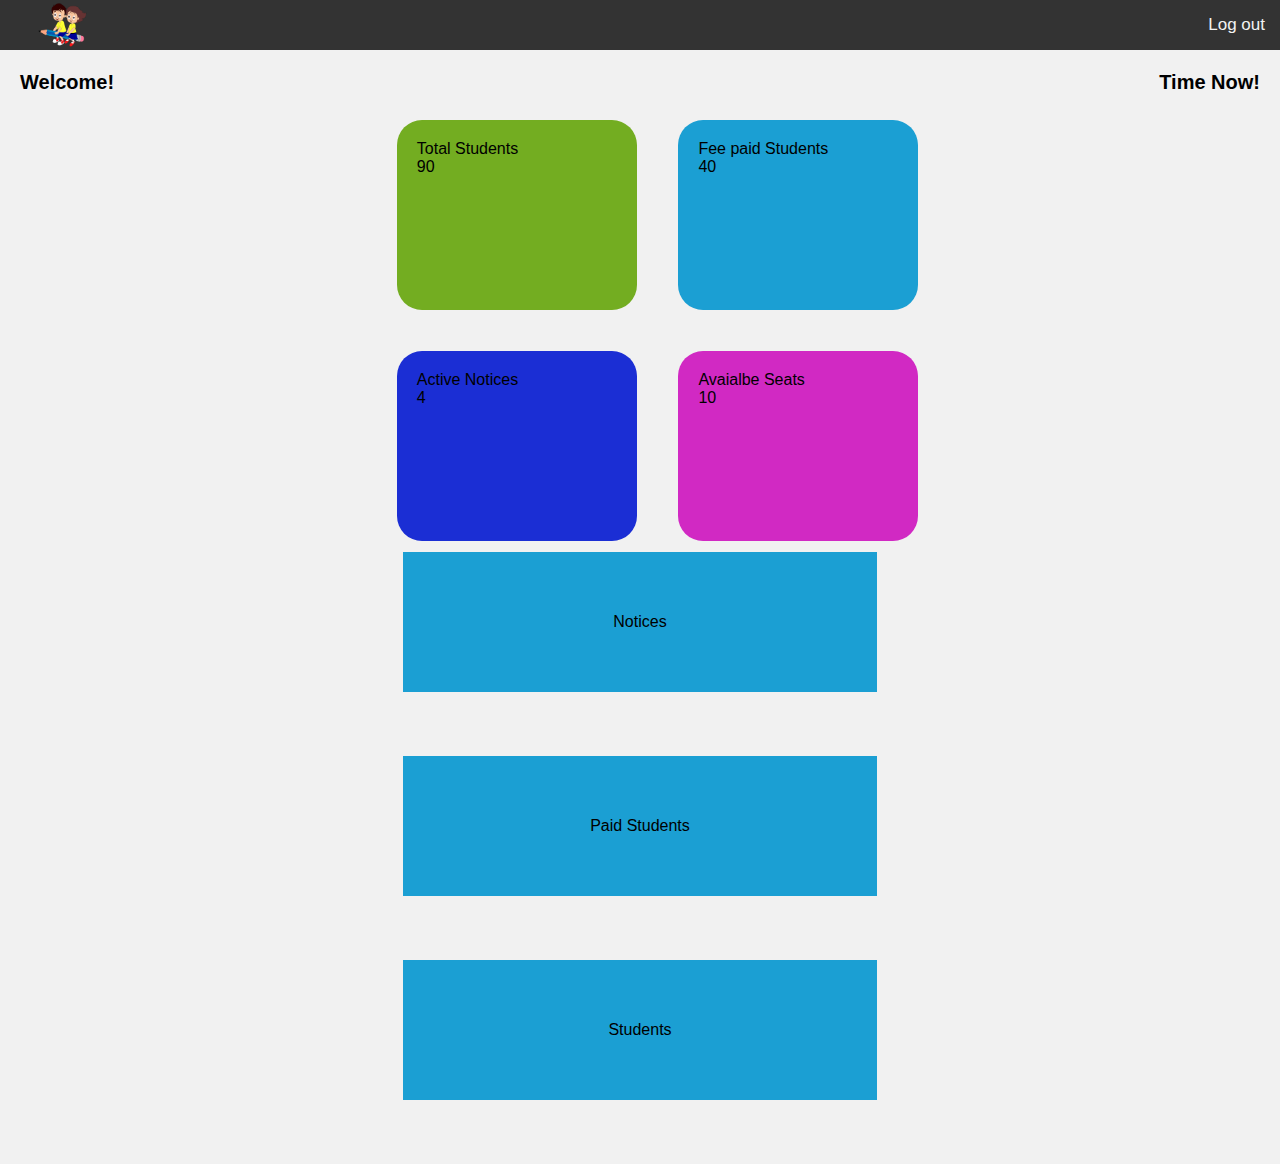
<file: adminPage.html>
<!DOCTYPE html>
<html>
  <head>
    <meta name="viewport" content="width=device-width, initial-scale=1" />
    <link rel="stylesheet" href="adminPage.css" />
  </head>
  <body>
    <div id="navbar">
      <a href="#home">Log out</a>
      <!-- <img
        class="profile-img"
        src="/assets/logo.png"
        width="80"
        height="50"
        alt="logo"
        align="CENTER"
      /> -->
      <img
        class="logo-img"
        src="/assets/logo.png"
        width="80"
        height="50"
        alt="logo"
        align="CENTER"
      />
    </div>

    <div class="header">
      <div class="topic">
        <h1 id="welcome-message">Welcome!</h1>
      </div>
      <div class="topic">
        <h1 id="date-time">Time Now!</h1>
      </div>
    </div>

    <section class="summary">
      <article>
        <div class="top-boxes">
          <p class="total-students">Total Students <br />90</p>
        </div>
      </article>
      <article>
        <div class="top-boxes">
          <p class="paid-students">Fee paid Students <br />40</p>
        </div>
      </article>

      <div class="bottom-boxes">
        <p class="active-notices">Active Notices <br />4</p>
      </div>

      <div class="bottom-boxes">
        <p class="available-seats">Avaialbe Seats <br />10</p>
      </div>
    </section>

    <section class="contents">
      <div id="topp">
        <p>Notices</p>
      </div>
    </section>

    <section class="content">
      <p>Paid Students</p>
    </section>

    <section class="content">
      <p>Students</p>
    </section>
    <script src="adminPage.js"></script>
  </body>
</html>
</file>
<file: adminPage.css>
body {
    margin: 0;
    background-color: #f1f1f1;
    font-family: Arial, Helvetica, sans-serif;
  }

  #navbar {
    background-color: #333;
    position: fixed;
    top: 0;
    width: 100%;
    display: block;
    transition: top 0.5s;
  }

  #navbar a {
    float: right;
    display: block;
    color: #f2f2f2;
    text-align: center;
    padding: 15px;
    text-decoration: none;
    font-size: 17px;
    position: relative;
  }

  #navbar a:hover {
    background-color: #ddd;
    color: black;
  }

  .logo-img{
    float: left;
    position: relative;
    margin-left: 2%;
}

.profile-img{
    float: right;
    position: relative;
    /* margin-left: 2%; */
}

.header{
  padding: 20px;
  font-size: 10px;
}

.topic{
  margin-top: 3%;
  float: left;
  width: 50%;
  padding: 0px;
}

.topic #date-time{
  text-align: right;
}

.top-boxes{
  width: 10%;
  float: left;
  margin-left: 21%;
}

.top-boxes .total-students{
  margin-left: 100%;
}

/* .summary{
  padding: 1rem;
  border-radius: 8px;
  background-color: var(--c-olive-500);
  color: var(--c-gray-900);
  min-height: 200px;
  display: flex;
  flex-direction: column;
  justify-content: space-between;
  position: relative;
  transition: 0.25s ease;

} */

.bottom-boxes{
  width: 20%;
  float: left;
  margin-left: 25%;
}

.bottom-boxes .available-seats{
  margin-left: -85%;
}

.total-students {
  border-radius: 25px;
  background: #73AD21;
  padding: 20px; 
  width: 200px;
  height: 150px;  
  margin-top: 10%;
  margin-left: 10%;
 
}

.paid-students {
  border-radius: 25px;
  background: #1b9fd3;
  padding: 20px; 
  width: 200px;
  height: 150px;  
  margin-top: 10%;
  margin-left: 10%;
}

.active-notices {
  border-radius: 25px;
  background: #1b2ed4;
  padding: 20px; 
  width: 200px;
  height: 150px;  
  margin-top: 10%;
  margin-left: 30%;
}

.available-seats {
  border-radius: 25px;
  background: #d129c3;
  padding: 20px; 
  width: 200px;
  height: 150px;  
  margin-top: 10%;
  margin-left: 30%;
}

.contents {
  position: static;
  text-align: center;
  width: 30%;
  /* height: 50%; */
  background-color: #1b9fd3;
  margin-left: auto;
  margin-right: auto;
  padding: 45px;
  margin-bottom: 5%;
  margin-top: 40%;
}

.content {
  position: static;
  
  width: 30%;
  /* height: 50%; */
  background-color: #1b9fd3;
  margin-left: auto;
  margin-right: auto;
  padding: 45px;
  margin-bottom: 5%;
  /* margin-top: 40%; */
}

.content p{
  text-align: center;
}
</file>
